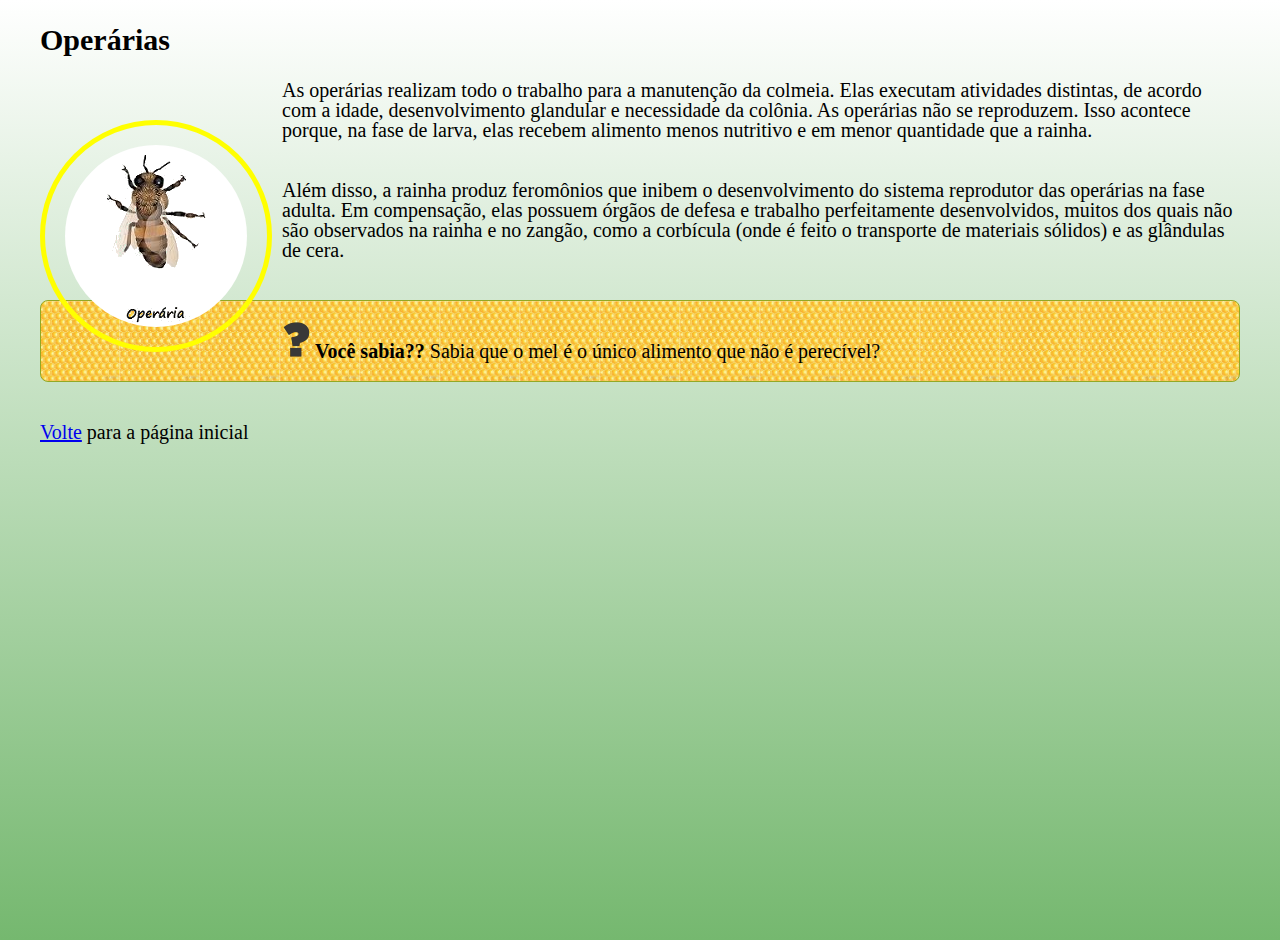
<file: operarias.html>
<!DOCTYPE html>
 <html>
   <head>
    <link rel="stylesheet" href="estilos.css">
     <meta charset="utf-8">
     <title>Operárias</title>
   </head>
   <body>
     <h1>Operárias</h1>
     <img src="operaria.png" class="abelhas">
     <p>As operárias realizam todo o trabalho para a manutenção da colmeia.
       Elas executam atividades distintas, de acordo com a idade,
       desenvolvimento glandular e necessidade da colônia. As operárias não
       se reproduzem. Isso acontece porque, na fase de larva, elas recebem
       alimento menos nutritivo e em menor quantidade que a rainha.
     </p>
     <p>Além disso, a rainha produz feromônios que inibem o desenvolvimento
       do sistema reprodutor das operárias na fase adulta. Em compensação,
       elas possuem órgãos de defesa e trabalho perfeitamente desenvolvidos,
       muitos dos quais não são observados na rainha e no zangão, como a
       corbícula (onde é feito o transporte de materiais sólidos) e as
       glândulas de cera.
     </p>
     <p class="curiosidade">
       <img src="icone-curiosidade.png" class="icone-curiosidade">
       <strong>Você sabia??</strong> Sabia que o mel é o único alimento
       que não é perecível?
     </p>
     <p>
       <a href="index.html">Volte</a> para a página inicial
     </p>
   </body>
 </html>
</file>
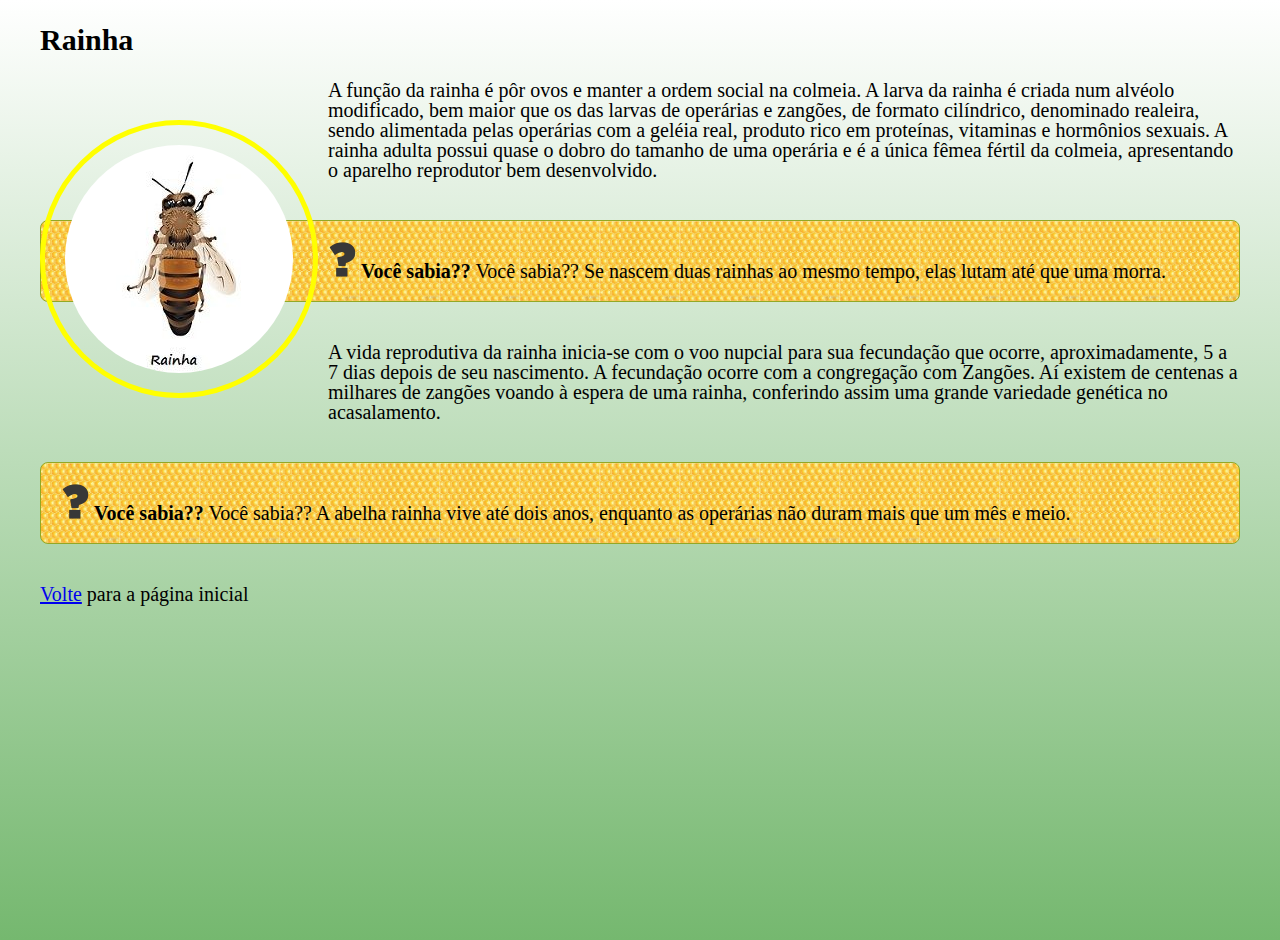
<file: rainha.html>
<!DOCTYPE html>
 <html>
   <head>
    <link rel="stylesheet" href="estilos.css">
     <meta charset="utf-8">
     <title>Rainha</title>
   </head>
   <body>
     <h1>Rainha</h1>
     <img src="rainha.png" class="abelhas">
     <p>A função da rainha é pôr ovos e manter a ordem social na colmeia. A larva da rainha é criada num alvéolo modificado, bem maior que os das larvas de operárias e zangões, de formato cilíndrico, denominado realeira, sendo alimentada pelas operárias com a geléia real, produto rico em proteínas, vitaminas e hormônios sexuais. A rainha adulta possui quase o dobro do tamanho de uma operária e é a única fêmea fértil da colmeia, apresentando o aparelho reprodutor bem desenvolvido.
     </p>
     <p class="curiosidade">
       <img src="icone-curiosidade.png" class="icone-curiosidade">
       <strong>Você sabia??</strong> Você sabia?? Se nascem duas rainhas ao mesmo tempo, elas lutam até que uma morra.
     </p>
     <p>A vida reprodutiva da rainha inicia-se com o voo nupcial para sua fecundação que ocorre, aproximadamente, 5 a 7 dias depois de seu nascimento. A fecundação ocorre com a congregação com Zangões. Aí existem de centenas a milhares de zangões voando à espera de uma rainha, conferindo assim uma grande variedade genética no acasalamento.
    </p>
    <p class="curiosidade">
        <img src="icone-curiosidade.png" class="icone-curiosidade">
        <strong>Você sabia??</strong> Você sabia?? A abelha rainha vive até dois anos, enquanto as operárias não duram mais que um mês e meio.
      </p>
     <p>
       <a href="index.html">Volte</a> para a página inicial
     </p>
   </body>
 </html>
</file>
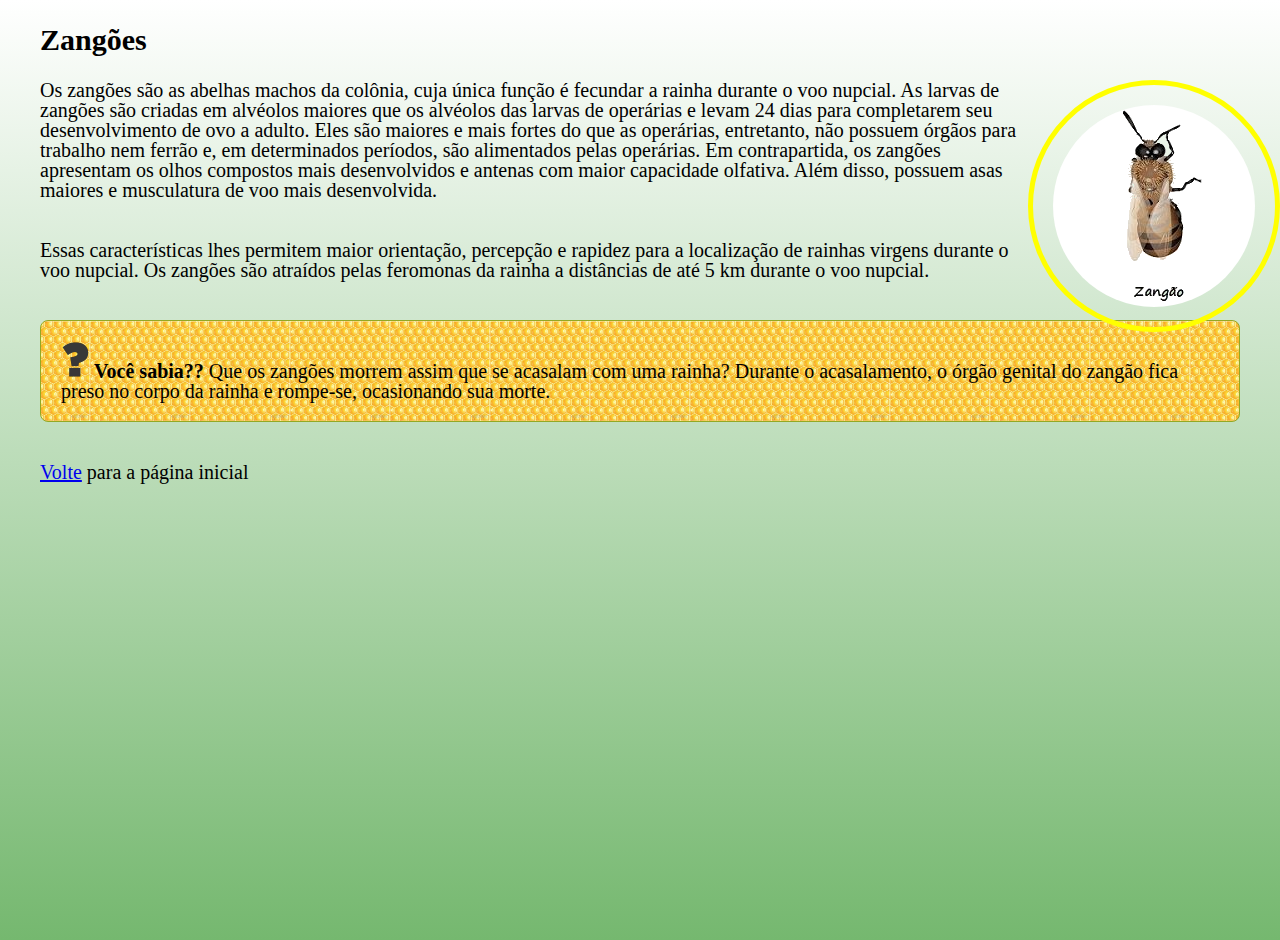
<file: zangoes.html>
<!DOCTYPE html>
 <html>
   <head>
    <link rel="stylesheet" href="estilos.css">
     <meta charset="utf-8">
     <title>Zangões</title>
   </head>
   <body>
     <h1>Zangões</h1>
     <img src="zangao.png" class="zangao">
     <p>Os zangões são as abelhas machos da colônia, cuja única função é
       fecundar a rainha durante o voo nupcial. As larvas de zangões são
       criadas em alvéolos maiores que os alvéolos das larvas de operárias
       e levam 24 dias para completarem seu desenvolvimento de ovo
       a adulto. Eles são maiores e mais fortes do que as operárias,
       entretanto, não possuem órgãos para trabalho nem ferrão e, em
       determinados períodos, são alimentados pelas operárias. Em
       contrapartida, os zangões apresentam os olhos compostos mais
       desenvolvidos e antenas com maior capacidade olfativa. Além disso,
       possuem asas maiores e musculatura de voo mais desenvolvida.
     </p>
     <p>
       Essas características lhes permitem maior orientação, percepção e
       rapidez para a localização de rainhas virgens durante o voo
       nupcial. Os zangões são atraídos pelas feromonas da rainha a
       distâncias de até 5 km durante o voo nupcial.
     </p>
     <p class="curiosidade">
       <img src="icone-curiosidade.png" class="icone-curiosidade">
       <strong>Você sabia??</strong> Que os zangões morrem assim que se
       acasalam com uma rainha? Durante o acasalamento, o órgão genital do zangão
       fica preso no corpo da rainha e rompe-se, ocasionando sua morte.
     </p>
     <p>
       <a href="index.html">Volte</a> para a página inicial
     </p>
   </body>
 </html>
</file>
<file: estilos.css>
p {
  margin: 40px;
  font-size:20px;
  margin-bottom: 20px;
  margin-right: 40px;
  
}
h1{
  margin: 40px;
  font-size: 30px;
  line-height: 0%;
  
}


.imagem1 {
  display: block;
  margin: auto;
}
body {
  height: 100vh; 
  margin: 0;
  background: linear-gradient(to bottom, white, #75b86f);
}
.container {
  font-size: 1000px;
}
p {
  line-height: 1.0;
}

.curiosidade {
  background-image: url('favo.jpg'); 
  background-size: 40%;
  background-position: center; 
  color: rgb(0, 0, 0); 
  padding: 20px; 
  border-radius: 8px;
  background-size: contain;
  background-repeat: repeat-x 3;
  margin-right: 40px;
  margin-left: 40px;
  border: 1px solid #94a824;
  

}
.abelhas {
  margin:40px;
    background-size: cover; 
    background-position: center;
    background-repeat: no-repeat; 
    
    padding: 20px; 
    border-radius: 50% ;
    border: 5px solid yellow;
    
      float: left;
      margin-right: 10px;
    
    
}

.zangao {
  background-position: right center;
  background-attachment: fixed;
  margin-left:  1300px;
  text-align: left;
    padding: 20px; 
    border-radius: 50% ;
    border: 5px solid yellow;
    float: right;
      margin-left : 10px;
}
</file>
